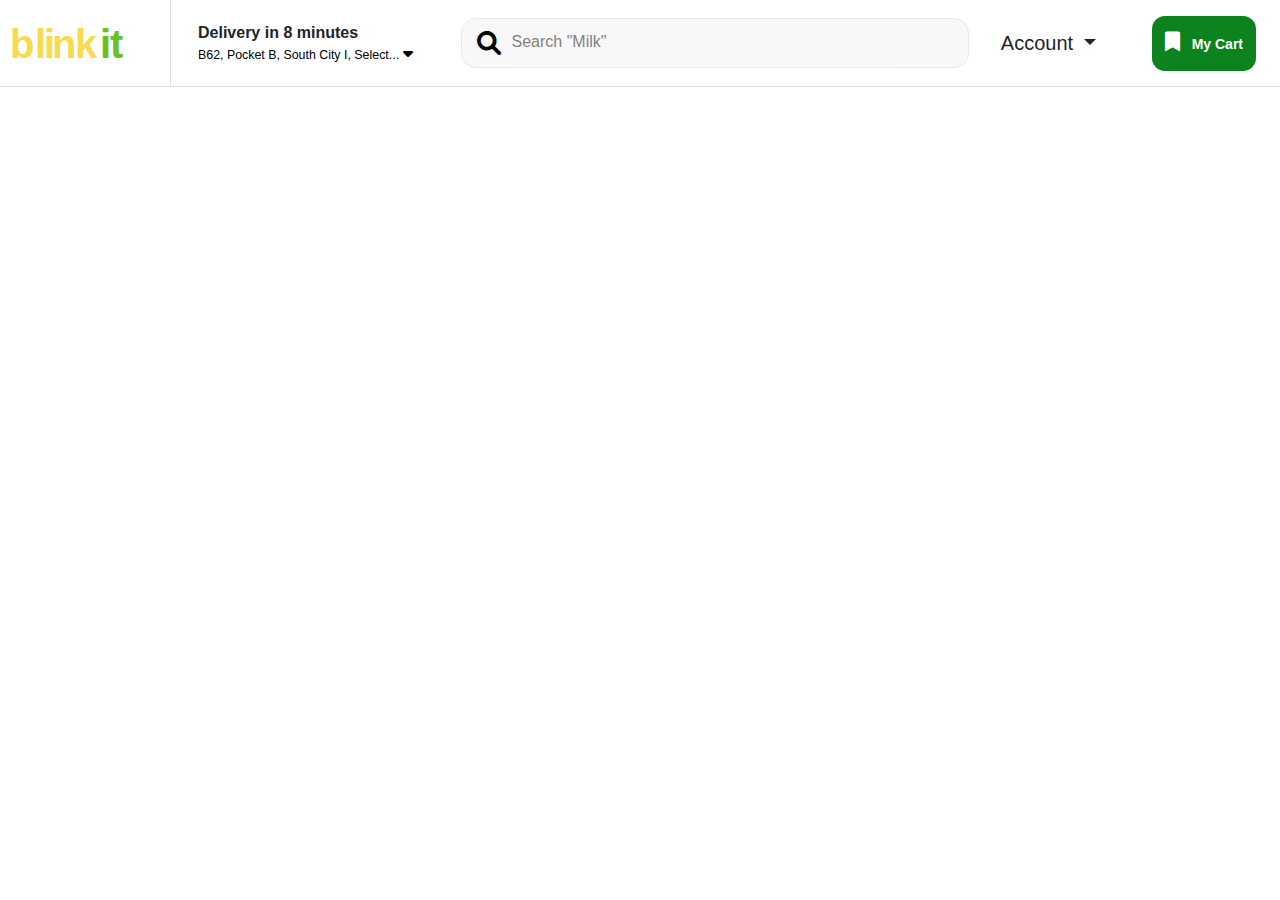
<file: blinkit-bootsrap.html>
<!DOCTYPE html>
<html lang="en">

<head>
  <meta charset="UTF-8">
  <meta name="viewport" content="width=device-width, initial-scale=1.0">
  <title>Blinkit Clone</title>
  <link href="https://stackpath.bootstrapcdn.com/bootstrap/4.5.2/css/bootstrap.min.css" rel="stylesheet">
  <link rel="stylesheet" href="https://cdnjs.cloudflare.com/ajax/libs/font-awesome/6.6.0/css/all.min.css"
    integrity="sha512-Kc323vGBEqzTmouAECnVceyQqyqdsSiqLQISBL29aUW4U/M7pSPA/gEUZQqv1cwx4OnYxTxve5UMg5GT6L4JJg=="
    crossorigin="anonymous" referrerpolicy="no-referrer" />
  <link rel="stylesheet" href="style.css">
  <!-- Bootstrap CSS -->
  <link href="https://cdnjs.cloudflare.com/ajax/libs/bootstrap/5.1.3/css/bootstrap.min.css" rel="stylesheet">

  <!-- Font Awesome -->
  <link href="https://cdnjs.cloudflare.com/ajax/libs/font-awesome/6.0.0/css/all.min.css" rel="stylesheet">

</head>
<style>
  * {
    font-family: 'Poppins', sans-serif;
    padding: 0;
    margin: 0;
  }

  .btn-cart {
    background-color: rgb(12, 131, 31) !important;
    font-family: 'Poppins', sans-serif;
    font-size: 0.875rem;
    font-weight: 600;
    padding-top: 15px;
    padding-bottom: 15px;
    border-radius: 13px;
  }

  .delivery-text {
    font-family: 'Poppins', sans-serif;
    font-size: 0.775rem;
    color: black;
  }


  .arrowdown-icone {
    font-size: 0.975rem;
  }


  @media (max-width: 767.98px) {
    .navbar {
      border-bottom: none !important;
    }
  }

  @media (max-width: 1259px) {
    .delivery {
      margin-left: 6px !important;
      margin-right: 0 !important;
    }

    .search-container {
      margin: 0 !important;
    }

    .navbar-nav {
      margin: 0;
    }

  }

  @media (max-width: 1259px) {
    .my-cart .cart-button {
      background-color: rgb(12, 131, 31) !important;
      /* Change background color */
      font-size: 15px;
      /* Adjust font size if needed */
      padding: 16px 15px 16px;
      border-radius: 8px;
      border: 0;
    }
  }

  .search-item {
    cursor: text;
    border: 1px solid rgb(232, 232, 232);
    border-radius: 15px;
    background-color: rgb(248, 248, 248);
    color: rgb(130, 130, 130);
    box-shadow: none;
  }

  .animation {
    line-height: 2.9em;
    margin-top: 10px;
    border: 0px;
    overflow: hidden;
    pointer-events: none;
    background-color: rgb(248, 248, 248);
  }

  .animated-item {
    animation: slideUp 5s infinite;
    position: relative;
  }

  @keyframes slideUp {
    0% {
      transform: translateY(0);
    }

    33% {
      transform: translateY(-100%);
    }

    67% {
      transform: translateY(-200%);
    }

    100% {
      transform: translateY(-300%);
    }
  }
</style>

<body>

  <!--navabr-->
  <nav class=" navbar navbar-expand-lg bg-white sticky-top  border-bottom" style="position: relative;">
    <!-- Logo: Show only on lg screens and above -->
    <a class="navbar-brand d-none d-lg-block" href="#">
      <svg width="134" height="60" xmlns="http://www.w3.org/2000/svg">
        <text x="10" y="45" font-family="Arial" font-size="40" font-weight="bold" fill="#F7DB4F">b</text>
        <text x="35" y="45" font-family="Arial" font-size="40" font-weight="bold" fill="#F7DB4F">l</text>
        <text x="44" y="45" font-family="Arial" font-size="40" font-weight="bold" fill="#F7DB4F">i</text>
        <text x="52" y="45" font-family="Arial" font-size="40" font-weight="bold" fill="#F7DB4F">n</text>
        <text x="75" y="45" font-family="Arial" font-size="40" font-weight="bold" fill="#F7DB4F">k</text>
        <text x="100" y="45" font-family="Arial" font-size="40" font-weight="bold" fill="#6CBF21">i</text>
        <text x="110" y="45" font-family="Arial" font-size="40" font-weight="bold" fill="#6CBF21">t</text>
      </svg>
    </a>
    <!--divider-->
    <div class="divider d-none d-lg-block"
      style="width: 1px; background-color: #ddd; position: absolute; top: 0; bottom: 0; left: 170px;"></div>

    <!-- Delivery -->
    <div class="delivery mx-5 d-none d-lg-block text-nowrap" onclick="openLocationBox()">
      <div class="fw-bold" onclick="window.location.href='delivery.html';" style="cursor: pointer;">
        Delivery in 8 minutes
      </div>
      <div class="delivery-text">
        B62, Pocket B, South City I, Select...
        <i class="arrowdown-icone fa-sharp fa-solid fa-caret-down fs-6"></i>
      </div>
    </div>
    

    <!-- Contact Icon -->
    <div class=" d-lg-none d-sm-block ms-auto text-end">
      <button class="btn contact-icon border border-1 mx-2 border-dark rounded-circle" data-bs-toggle="offcanvas"
        data-bs-target="#offcanvasMenu" aria-controls="offcanvasMenu">
        <i class="fa-solid fa-user fs-6"></i>
      </button>
    </div>

    <!--search button input box-->
    <div class="search-item  position-relative d-none d-lg-block w-75">
      <div class="position-absolute  py-2 align-items-center d-flex fs-4 "
        style="left: 15px; top: 50%; transform: translateY(-50%); color: black;">
        <i class="fas fa-search"></i>
      </div>
      <div class="animation-box py-4">
        <div class="animation  position-absolute h-100 w-75 border-0"
          style="top: 50%; transform: translateY(-70%); left: 50px;">
          <div class="animated-item">Search "Milk"</div>
          <div class="animated-item">Search "paneer"</div>
          <div class="animated-item">Search "Bread"</div>
          <div class="animated-item">Search "Curd"</div>
          <div class="animated-item">Search "Coffee"</div>
          <div class="animated-item">Search "Suger"</div>
        </div>
      </div>
    </div>

    <!--account and my cart-->
    <div class=" collapse navbar-collapse mx-4 text-white">
      <ul class="navbar-nav  mr-5">
        <li class="nav-item  dropdown">
          <a class="nav-link fs-5 dropdown-toggle text-dark" href="#" role="button" data-bs-toggle="dropdown"
            aria-expanded="false">Account </a>
          <ul class="dropdown-menu dropdown-menu-dark "> <i class="fas fa-chevron-down"></i>
            <li><a class="dropdown-item" href="#">Action</a></li>
            <li><a class="dropdown-item" href="#">Action</a></li>
            <li><a class="dropdown-item" href="#">Action</a></li>
          </ul>
        </li>
      </ul>
      <ul class="navbar-nav mr-auto text-nowrap">
        <li class="nav-item  my-cart">
          <a class="btn btn-cart text-white " href="#">
            <i class="fas fa-bookmark pe-2 fs-5"></i> My Cart
          </a>
        </li>
      </ul>
    </div>
  </nav>



  <div class="search mx-2  d-sm-block d-lg-none d-flex mt-2 justify-content-center align-items-center">
    <form class="d-flex align-items-center position-relative w-100">
      <input type="search" class="form-control bg-light py-2 px-3" placeholder="Search for products..."
        aria-label="Search">
      <span class="position-absolute" style="right: 15px; top: 50%; transform: translateY(-50%); color: #6c757d;">
        <i class="fas fa-search"></i>
      </span>
    </form>
  </div>
  <!-- Offcanvas Menu -->
  <div class="offcanvas offcanvas-start" style="width: 100%;" tabindex="-1" id="offcanvasMenu"
    aria-labelledby="offcanvasMenuLabel">
    <div class="offcanvas-header">
      <div class="col-sm-12 offcanvas-title offcanvasMenuLabel d-flex align-items-center">
        <!-- Left Arrow Button -->
        <button type="button" class="btn me-3" aria-label="Back">
          <i class="fa fa-arrow-left"></i>
        </button>
        <!-- Delivery Details -->
        <div class="">
          <div class="fw-bold">Delivery in 8 minutes</div>
          <div class="delivery-text">
            B62, Pocket B, South City I, Select...
            <i class="fa-sharp fa-solid fa-caret-down"></i>
          </div>
        </div>
      </div>
      <!-- Close Button -->
      <button type="button" class="btn" aria-label="Search">
        <i class="fa fa-search"></i>
      </button>
    </div>
    <div class="offcanvas-body">
      <p>Your information</p>
      <ul class="list-group">
        <li class="list-group-item"><a href="#" class="text-decoration-none">Order Histrory</a></li>
        <li class="list-group-item"><a href="#" class="text-decoration-none">Address Book</a></li>
        <li class="list-group-item"><a href="#" class="text-decoration-none">Wallet Details</a></li>
        <li class="list-group-item"><a href="#" class="text-decoration-none">E-Gift Cards</a></li>
        <li class="list-group-item"><a href="#" class="text-decoration-none">Account Privacy</a></li>
        <li class="list-group-item"><a href="#" class="text-decoration-none">Logout</a></li>
      </ul>
    </div>
  </div>

  <!--delivery location -->
  
  



  <script src="https://code.jquery.com/jquery-3.5.1.slim.min.js"></script>
  <script src="https://cdn.jsdelivr.net/npm/@popperjs/core@2.9.2/dist/umd/popper.min.js"></script>
  <script src="https://stackpath.bootstrapcdn.com/bootstrap/4.5.2/js/bootstrap.min.js"></script>
  <script src="https://cdnjs.cloudflare.com/ajax/libs/bootstrap/5.1.3/js/bootstrap.bundle.min.js"></script>
</body>

</html>
</file>
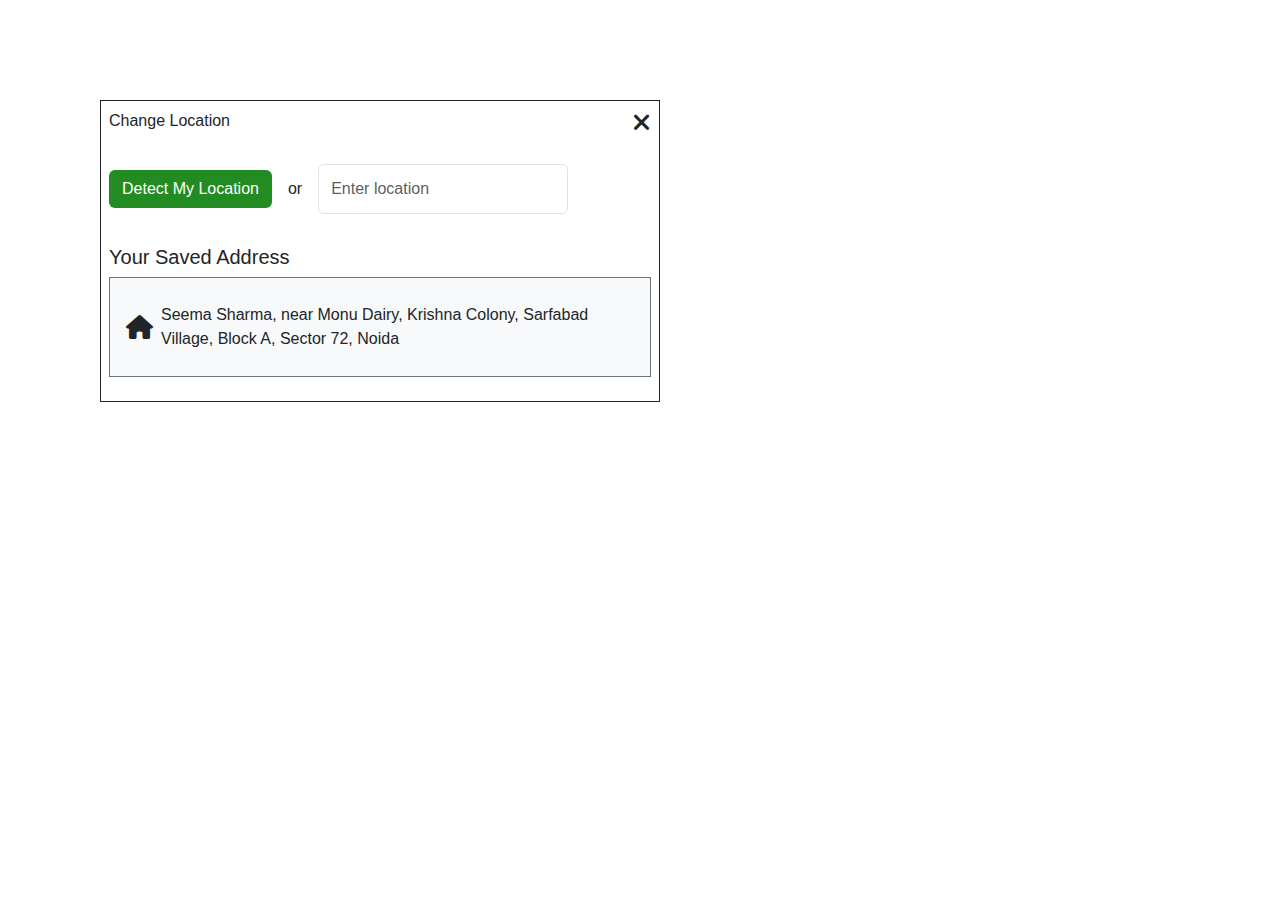
<file: delivery.html>
<!DOCTYPE html>
<html lang="en">

<head>
  <meta charset="UTF-8">
  <meta name="viewport" content="width=device-width, initial-scale=1.0">
  <title>Blinkit Clone</title>
  <link href="https://stackpath.bootstrapcdn.com/bootstrap/4.5.2/css/bootstrap.min.css" rel="stylesheet">
  <link rel="stylesheet" href="https://cdnjs.cloudflare.com/ajax/libs/font-awesome/6.6.0/css/all.min.css"
    integrity="sha512-Kc323vGBEqzTmouAECnVceyQqyqdsSiqLQISBL29aUW4U/M7pSPA/gEUZQqv1cwx4OnYxTxve5UMg5GT6L4JJg=="
    crossorigin="anonymous" referrerpolicy="no-referrer" />
  <link rel="stylesheet" href="style.css">
  <!-- Bootstrap CSS -->
  <link href="https://cdnjs.cloudflare.com/ajax/libs/bootstrap/5.1.3/css/bootstrap.min.css" rel="stylesheet">

  <!-- Font Awesome -->
  <link href="https://cdnjs.cloudflare.com/ajax/libs/font-awesome/6.0.0/css/all.min.css" rel="stylesheet">

</head>
<style>
  * {
    font-family: 'Poppins', sans-serif;
    padding: 0;
    margin: 0;
  }

 .location-box{
    position: absolute;
    top: 100px;
    left: 100px;
 }
</style>

<body>
  <!-- Delivery Location -->
<div class="location-box p-2 position-relative" style="width: 560px; border: 1px solid;">
    <!-- Cross Icon -->
    <i class="fa-solid fa-xmark position-absolute" 
      style="top: 10px; right: 10px; cursor: pointer; font-size: 1.5rem;" 
      onclick="closeLocationBox()">
    </i>
    
    <!-- Change Location -->
    <div>Change Location</div>
  
    <!-- Detect or Enter Location -->
    <div class="my-3 d-flex align-items-center" style="height: 80px;">
      <div class="d-flex align-items-center">
        <button class="btn text-white d-flex text-nowrap me-3" style="background-color: forestgreen;">
          Detect My Location
        </button>
        <span>or</span>
        <input class="form-control ms-3 py-4" placeholder="Enter location" style="width: 250px;" />
      </div>
    </div>
  
    <!-- Saved Address Section -->
    <div class="my-3">
      <h5>Your Saved Address</h5>
      <div class="d-flex bg-light px-3 align-items-center" style="border: 1px solid #6c757d; background-color: lightskyblue; height: 100px;">
        <i class="fa-solid fa-house fs-4"></i>
        <p class="mb-0 border-dark px-2">
          Seema Sharma, near Monu Dairy, Krishna Colony, Sarfabad Village, Block A, Sector 72, Noida
        </p>
      </div>
    </div>
  </div>
  
  



  <script src="https://code.jquery.com/jquery-3.5.1.slim.min.js"></script>
  <script src="https://cdn.jsdelivr.net/npm/@popperjs/core@2.9.2/dist/umd/popper.min.js"></script>
  <script src="https://stackpath.bootstrapcdn.com/bootstrap/4.5.2/js/bootstrap.min.js"></script>
  <script src="https://cdnjs.cloudflare.com/ajax/libs/bootstrap/5.1.3/js/bootstrap.bundle.min.js"></script>
</body>

</html>
</file>
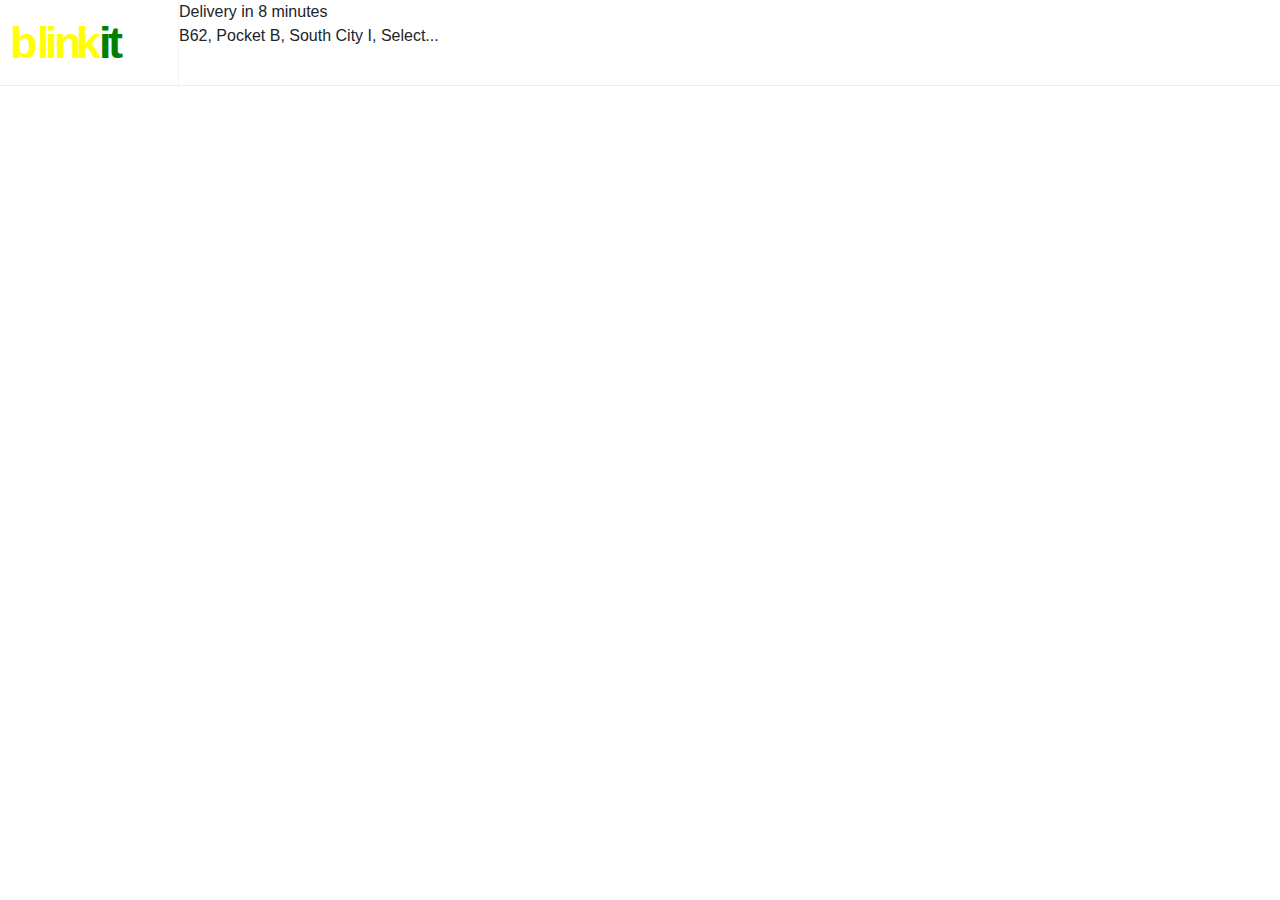
<file: index2.html>
<!DOCTYPE html>
<html lang="en">

<head>
  <meta charset="UTF-8">
  <meta name="viewport" content="width=device-width, initial-scale=1.0">
  <title>Document</title>

  <link href="https://stackpath.bootstrapcdn.com/bootstrap/4.5.2/css/bootstrap.min.css" rel="stylesheet">
  <link rel="stylesheet" href="https://cdnjs.cloudflare.com/ajax/libs/font-awesome/6.6.0/css/all.min.css"
    integrity="sha512-Kc323vGBEqzTmouAECnVceyQqyqdsSiqLQISBL29aUW4U/M7pSPA/gEUZQqv1cwx4OnYxTxve5UMg5GT6L4JJg=="
    crossorigin="anonymous" referrerpolicy="no-referrer" />
  <link rel="stylesheet" href="">
  <style>
    .header_container {
      position: sticky;
      top: 0px;
      width: 100%;
      z-index: 1000;
    }

    .header{
      display: flex;
      flex-wrap: nowrap;
      background-color: white;
      height: 86px;
      position: relative;
      width: 100%;
      z-index: 1000;
      border-bottom: 1px solid rgb(238, 238, 238);
    }
    .blinkitLogo{
      display: flex;
      -moz-box-pack: center;
      justify-content: center;
      -moz-box-align: center;
      align-items: center;
      height: 86px;
      width: 178px;
    }
    svg:not(:root){
      overflow: hidden;
    }
      .divider{
        width: 1px;
        display: flex;
        background-color: rgb(242, 242, 242);
        height: 100%;
      }

  </style>
</head>

<body>

  <div id="app">
    <div class="header_container">
      <header class="header">
        <!--blikitlogo-->
        <a class="blinkitLogo" href="#">
          <svg width="180" height="60" xmlns="http://www.w3.org/2000/svg">
            <text x="10" y="45" font-family="Arial" font-size="45" font-weight="bold" fill="yellow">b</text>
            <text x="37" y="45" font-family="Arial" font-size="45" font-weight="bold" fill="yellow">l</text>
            <text x="45" y="45" font-family="Arial" font-size="45" font-weight="bold" fill="yellow">i</text>
            <text x="54" y="45" font-family="Arial" font-size="45" font-weight="bold" fill="yellow">n</text>
            <text x="76" y="45" font-family="Arial" font-size="45" font-weight="bold" fill="yellow">k</text>
            <text x="99" y="45" font-family="Arial" font-size="45" font-weight="bold" fill="green">i</text>
            <text x="108" y="45" font-family="Arial" font-size="45" font-weight="bold" fill="green">t</text>
          </svg>
        </a>
        <div class="divider"></div>
        <div class="location-bar">
          <div class="">
            <div>Delivery in 8 minutes</div>
             <div> B62, Pocket B, South City I, Select...</div>
          </div>
        </div>
      </header>
    </div>
  </div>
  <!--script-->
  <script src="https://code.jquery.com/jquery-3.5.1.slim.min.js"></script>
  <script src="https://cdn.jsdelivr.net/npm/@popperjs/core@2.9.2/dist/umd/popper.min.js"></script>
  <script src="https://stackpath.bootstrapcdn.com/bootstrap/4.5.2/js/bootstrap.min.js"></script>
  <script src="https://cdnjs.cloudflare.com/ajax/libs/bootstrap/5.1.3/js/bootstrap.bundle.min.js"></script>
</body>

</html>
</file>
<file: style.css>
/* styles.css */

/* General styling */
body {
    font-family: 'Arial', sans-serif;
  }
  
  /* Navbar */
  
  .navbar-dark .nav-item .nav-link {
    color: #fff;
  }
  
  .navbar-dark .nav-item .nav-link:hover {
    background-color: rgba(255, 255, 255, 0.1);
    transition: all 0.3s ease;
    border-radius: 0.25rem;
    color: #fff;
  }
  
  .fa-li {
    position: relative;
    left: 0;
  }

  
  /* Product Categories 
  .categories .card {
    border: none;
    transition: transform 0.3s ease;
  }
  
  .categories .card:hover {
    transform: scale(1.05);
  }
  
  .categories .card-title {
    font-size: 18px;
    font-weight: bold;
    color: #28a745;
    text-align: center;
  }
  
  /* Footer 
  footer {
    background-color: #343a40;
    color: white;
  }
  
  footer a {
    color: white;
  }
  
  footer a:hover {
    text-decoration: underline;
  }
  */
</file>
